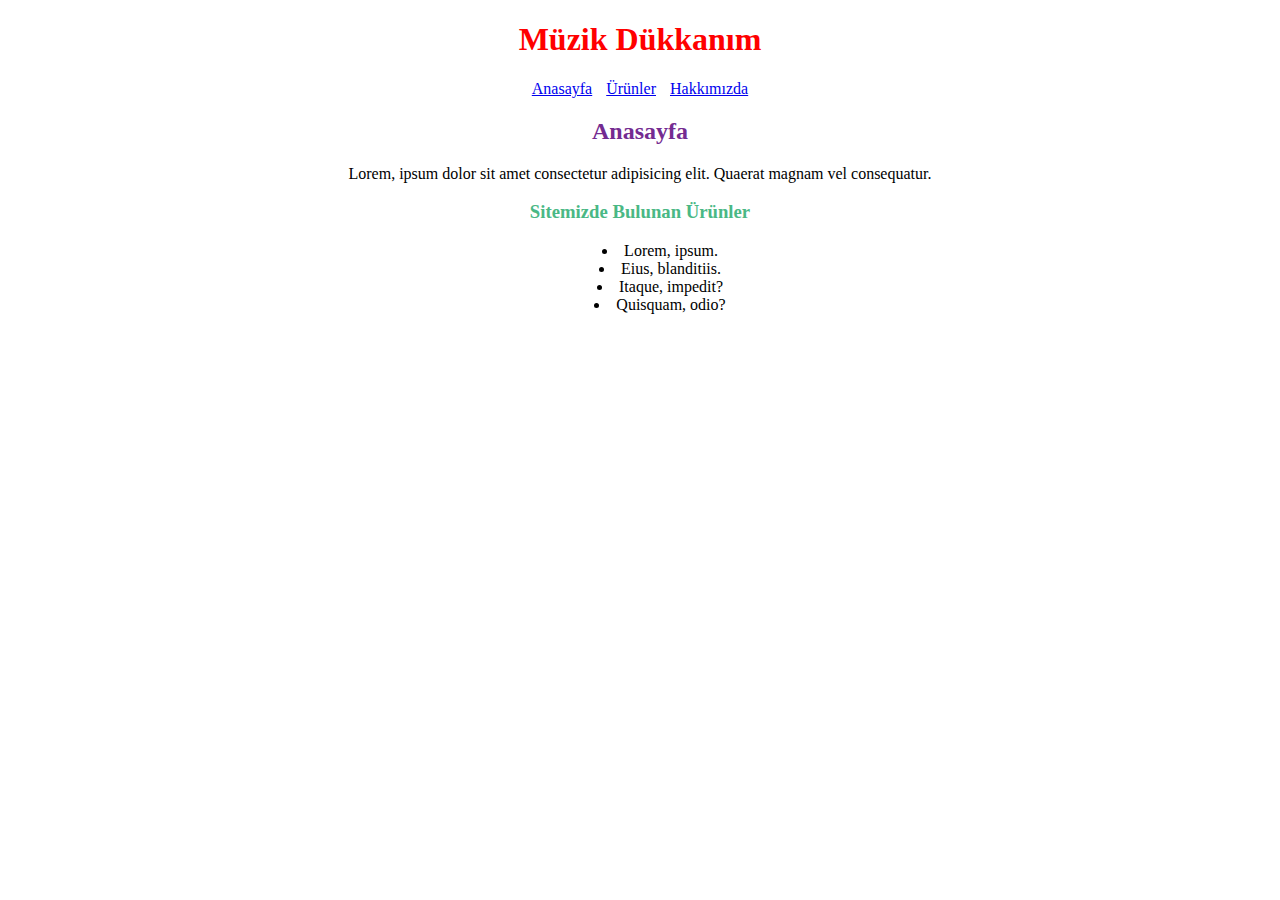
<file: index.html>
<!DOCTYPE html>
<html lang="en">
<head>
    <meta charset="UTF-8">
    <meta http-equiv="X-UA-Compatible" content="IE=edge">
    <meta name="viewport" content="width=device-width, initial-scale=1.0">
    <title>Anasayfa</title>
    <link rel="stylesheet" type="text/css" href="css/style.css"/>
</head>
<body>
    <h1>Müzik Dükkanım</h1>
    <span class="nav"><a href="index.html">Anasayfa</a></span>
    <span class="nav"><a href="products.html">Ürünler</a></span>
    <span class="nav"><a href="about.html">Hakkımızda</a></span>
    <h2>Anasayfa</h2>
    <p>Lorem, ipsum dolor sit amet consectetur adipisicing elit. Quaerat magnam vel consequatur.</p>
    <h3>Sitemizde Bulunan Ürünler</h3>
    <ul>
        <li>Lorem, ipsum.</li>
        <li>Eius, blanditiis.</li>
        <li>Itaque, impedit?</li>
        <li>Quisquam, odio?</li>
    </ul>
</body>
</html>
</file>
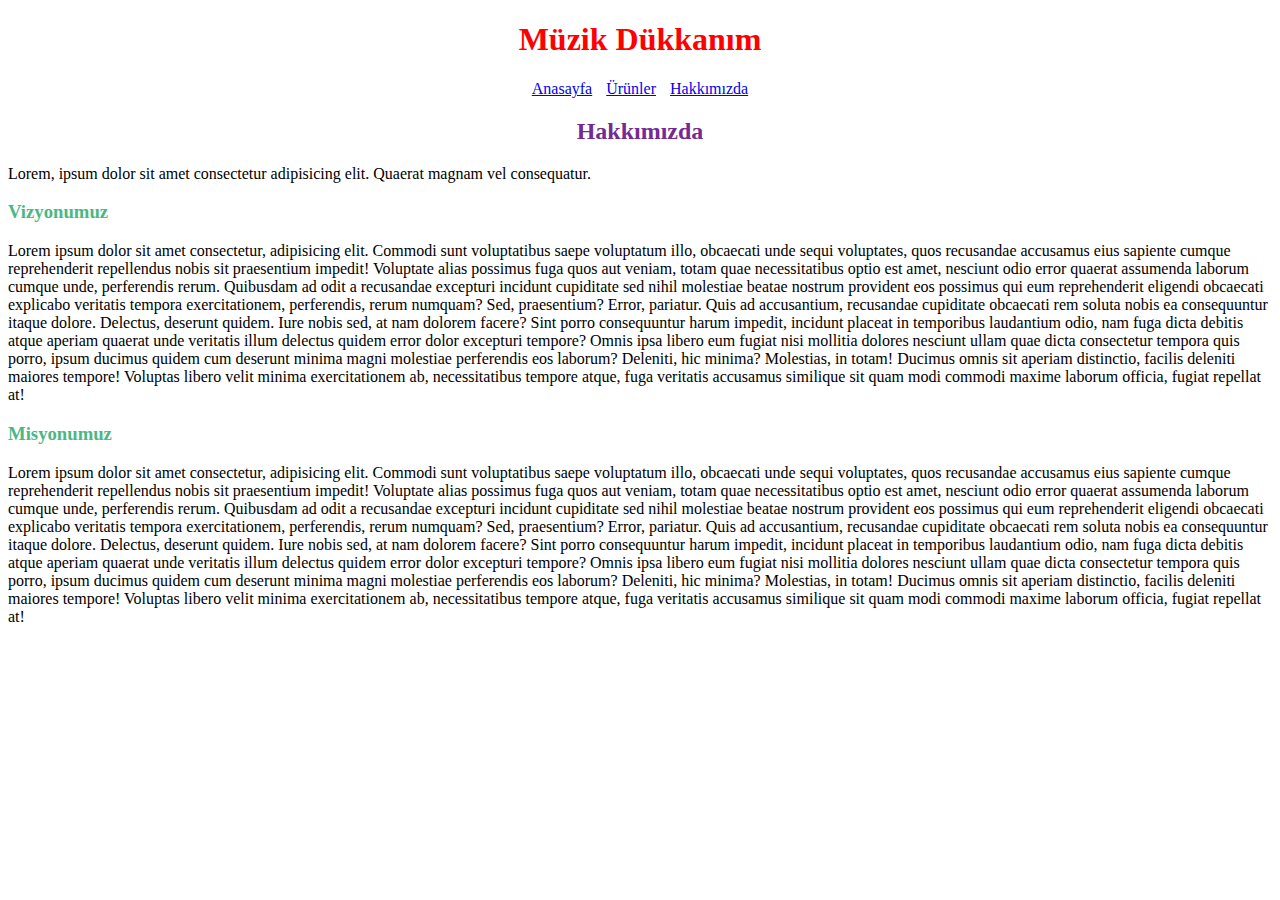
<file: about.html>
<!DOCTYPE html>
<html lang="en">
<head>
    <meta charset="UTF-8">
    <meta http-equiv="X-UA-Compatible" content="IE=edge">
    <meta name="viewport" content="width=device-width, initial-scale=1.0">
    <title>Hakkımızda</title>
    <link rel="stylesheet" type="text/css" href="css/style.css"/>
</head>
<body>
    <h1>Müzik Dükkanım</h1>
    <span class="nav"><a href="index.html">Anasayfa</a></span>
    <span class="nav"><a href="products.html">Ürünler</a></span>
    <span class="nav"><a href="about.html">Hakkımızda</a></span>
    <h2>Hakkımızda</h2>
    <p class="about-p">Lorem, ipsum dolor sit amet consectetur adipisicing elit. Quaerat magnam vel consequatur.</p>
    <h3 style="text-align: left;">Vizyonumuz</h3>
    <p class="about-p">Lorem ipsum dolor sit amet consectetur, adipisicing elit. Commodi sunt voluptatibus saepe voluptatum illo, obcaecati unde sequi voluptates, quos recusandae accusamus eius sapiente cumque reprehenderit repellendus nobis sit praesentium impedit! Voluptate alias possimus fuga quos aut veniam, totam quae necessitatibus optio est amet, nesciunt odio error quaerat assumenda laborum cumque unde, perferendis rerum. Quibusdam ad odit a recusandae excepturi incidunt cupiditate sed nihil molestiae beatae nostrum provident eos possimus qui eum reprehenderit eligendi obcaecati explicabo veritatis tempora exercitationem, perferendis, rerum numquam? Sed, praesentium? Error, pariatur. Quis ad accusantium, recusandae cupiditate obcaecati rem soluta nobis ea consequuntur itaque dolore. Delectus, deserunt quidem. Iure nobis sed, at nam dolorem facere? Sint porro consequuntur harum impedit, incidunt placeat in temporibus laudantium odio, nam fuga dicta debitis atque aperiam quaerat unde veritatis illum delectus quidem error dolor excepturi tempore? Omnis ipsa libero eum fugiat nisi mollitia dolores nesciunt ullam quae dicta consectetur tempora quis porro, ipsum ducimus quidem cum deserunt minima magni molestiae perferendis eos laborum? Deleniti, hic minima? Molestias, in totam! Ducimus omnis sit aperiam distinctio, facilis deleniti maiores tempore! Voluptas libero velit minima exercitationem ab, necessitatibus tempore atque, fuga veritatis accusamus similique sit quam modi commodi maxime laborum officia, fugiat repellat at!</p>
    <h3 style="text-align: left;">Misyonumuz</h3>
    <p class="about-p">Lorem ipsum dolor sit amet consectetur, adipisicing elit. Commodi sunt voluptatibus saepe voluptatum illo, obcaecati unde sequi voluptates, quos recusandae accusamus eius sapiente cumque reprehenderit repellendus nobis sit praesentium impedit! Voluptate alias possimus fuga quos aut veniam, totam quae necessitatibus optio est amet, nesciunt odio error quaerat assumenda laborum cumque unde, perferendis rerum. Quibusdam ad odit a recusandae excepturi incidunt cupiditate sed nihil molestiae beatae nostrum provident eos possimus qui eum reprehenderit eligendi obcaecati explicabo veritatis tempora exercitationem, perferendis, rerum numquam? Sed, praesentium? Error, pariatur. Quis ad accusantium, recusandae cupiditate obcaecati rem soluta nobis ea consequuntur itaque dolore. Delectus, deserunt quidem. Iure nobis sed, at nam dolorem facere? Sint porro consequuntur harum impedit, incidunt placeat in temporibus laudantium odio, nam fuga dicta debitis atque aperiam quaerat unde veritatis illum delectus quidem error dolor excepturi tempore? Omnis ipsa libero eum fugiat nisi mollitia dolores nesciunt ullam quae dicta consectetur tempora quis porro, ipsum ducimus quidem cum deserunt minima magni molestiae perferendis eos laborum? Deleniti, hic minima? Molestias, in totam! Ducimus omnis sit aperiam distinctio, facilis deleniti maiores tempore! Voluptas libero velit minima exercitationem ab, necessitatibus tempore atque, fuga veritatis accusamus similique sit quam modi commodi maxime laborum officia, fugiat repellat at!</p>
</body>
</html>
</file>
<file: css/style.css>
body {
    text-align: center;
}

h1 {
    color:red;
}

h2 {
    color:rgb(116, 43, 145);
}

h3 {
    color:rgb(74, 184, 133);
}

.about-p {
    text-align: left;
}
.nav {
    padding: 5px;
}

li {
    list-style-position: inside;
}

ol>li {
    padding-top: 20px;
    padding-bottom: 10px;
}
</file>
